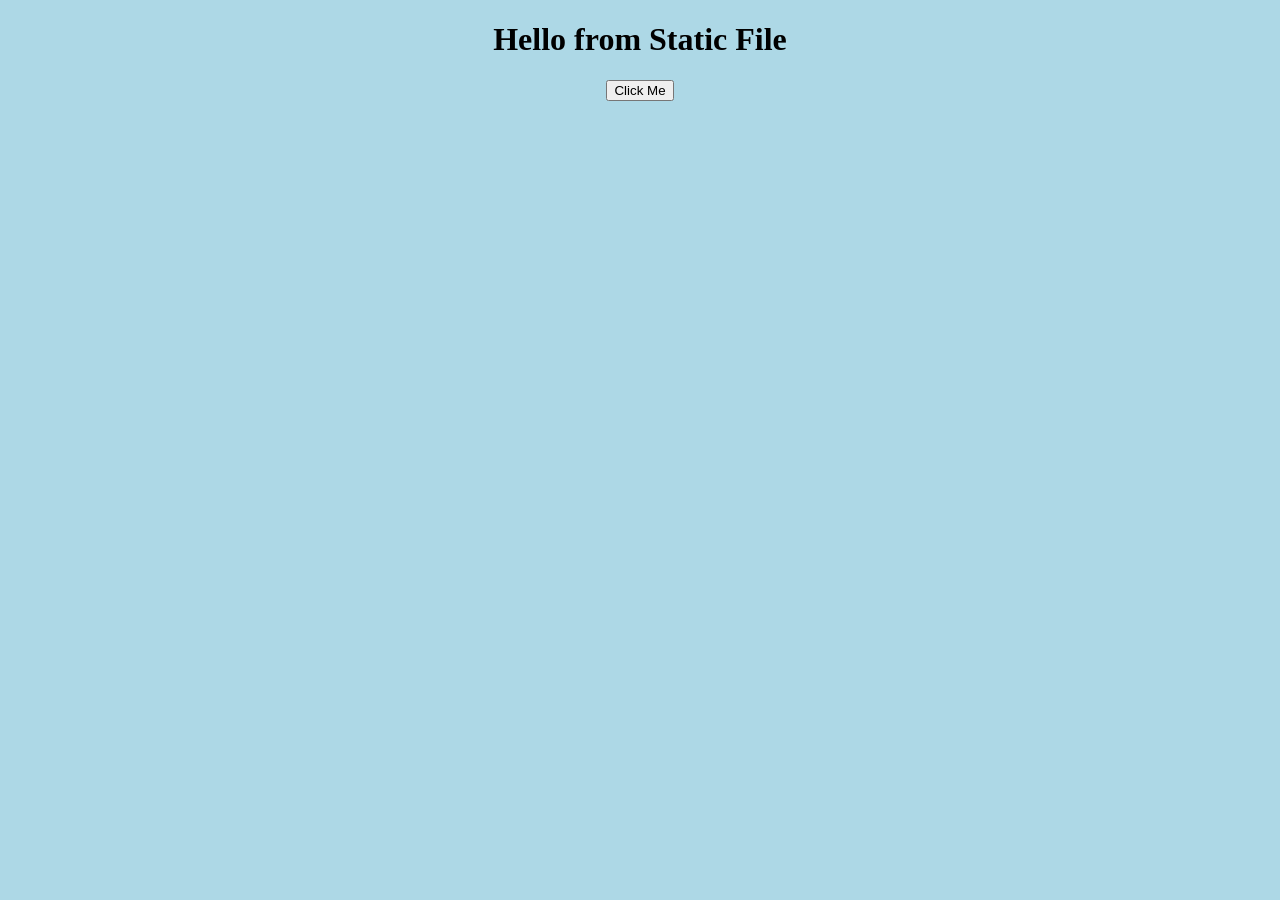
<file: MiddlewareApp/wwwroot/index.html>
﻿<!DOCTYPE html>
<html>
<head>
    <title>My App</title>
    <link rel="stylesheet" href="style.css">
</head>
<body>
    <h1>Hello from Static File</h1>
    <button onclick="showMessage()">Click Me</button>

    <script src="script.js"></script>
</body>
</html>
</file>
<file: MiddlewareApp/wwwroot/style.css>
﻿body {
    background-color: lightblue;
    text-align: center;
}
</file>
